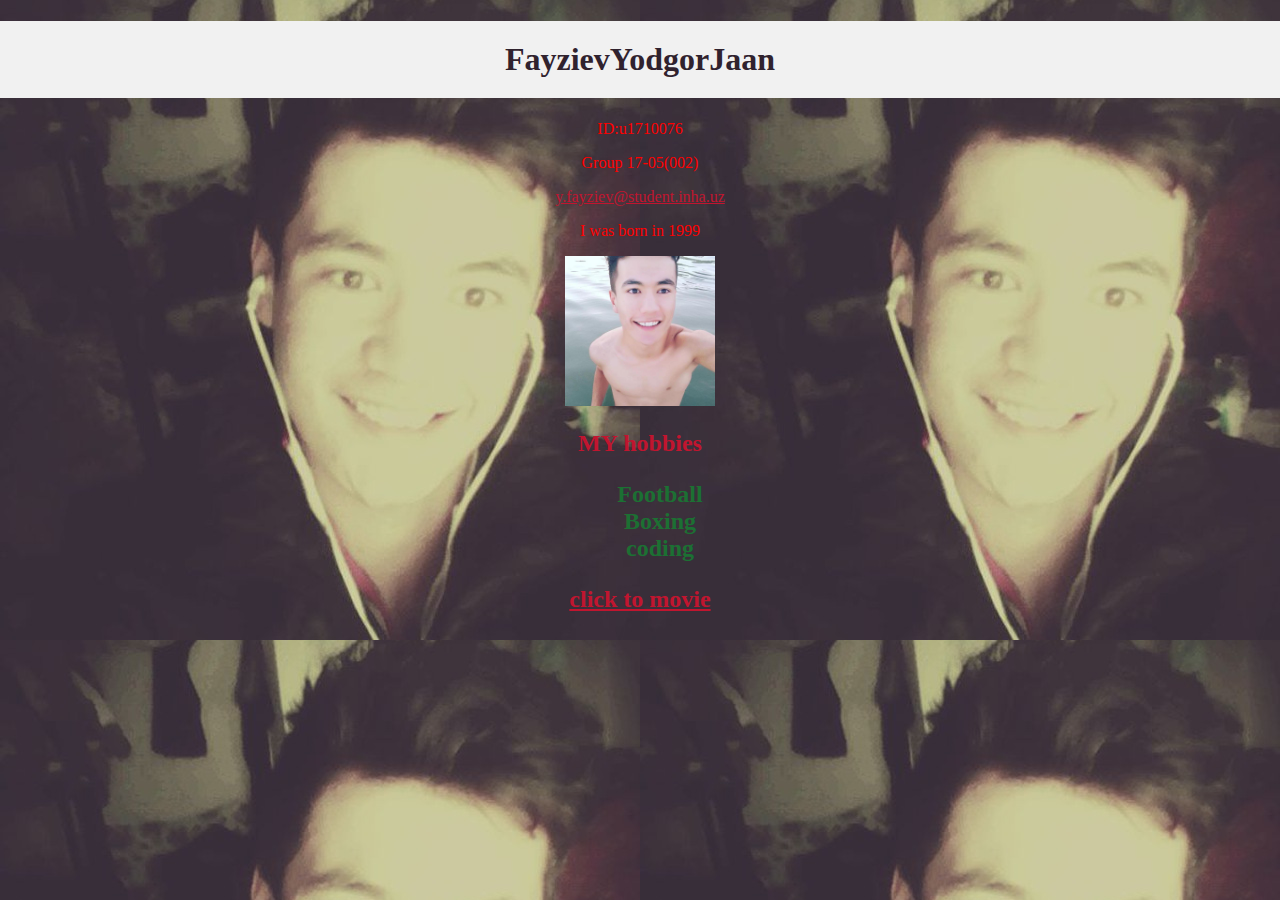
<file: index.html>
<!doctype html>
<html lang="en">
<head>
	<title>
	yodik jaan
    </title>
   <meta charset="utf-8">
   <link rel="stylesheet" type="text/css" href="fon.css">
   </head>
<body>
	<h1>
		FayzievYodgorJaan
	</h1>

	<p>ID:u1710076</p>
	<p>Group 17-05(002)	</p>
<a href="http://mail.inha.uz">y.fayziev@student.inha.uz</a>	
	<p>	I was born in 1999</p>
	<img src="yodikjaan.jpg" width="150"/><br>
	
	<h2>MY hobbies<h2>
	 	<ul >
	 		<li>Football</li>
	 		<li>Boxing</li>
	 		<li>coding</li>
	 		</ul> 
	 		<a href="style.html">click to movie</a>
</body>
</html>
</file>
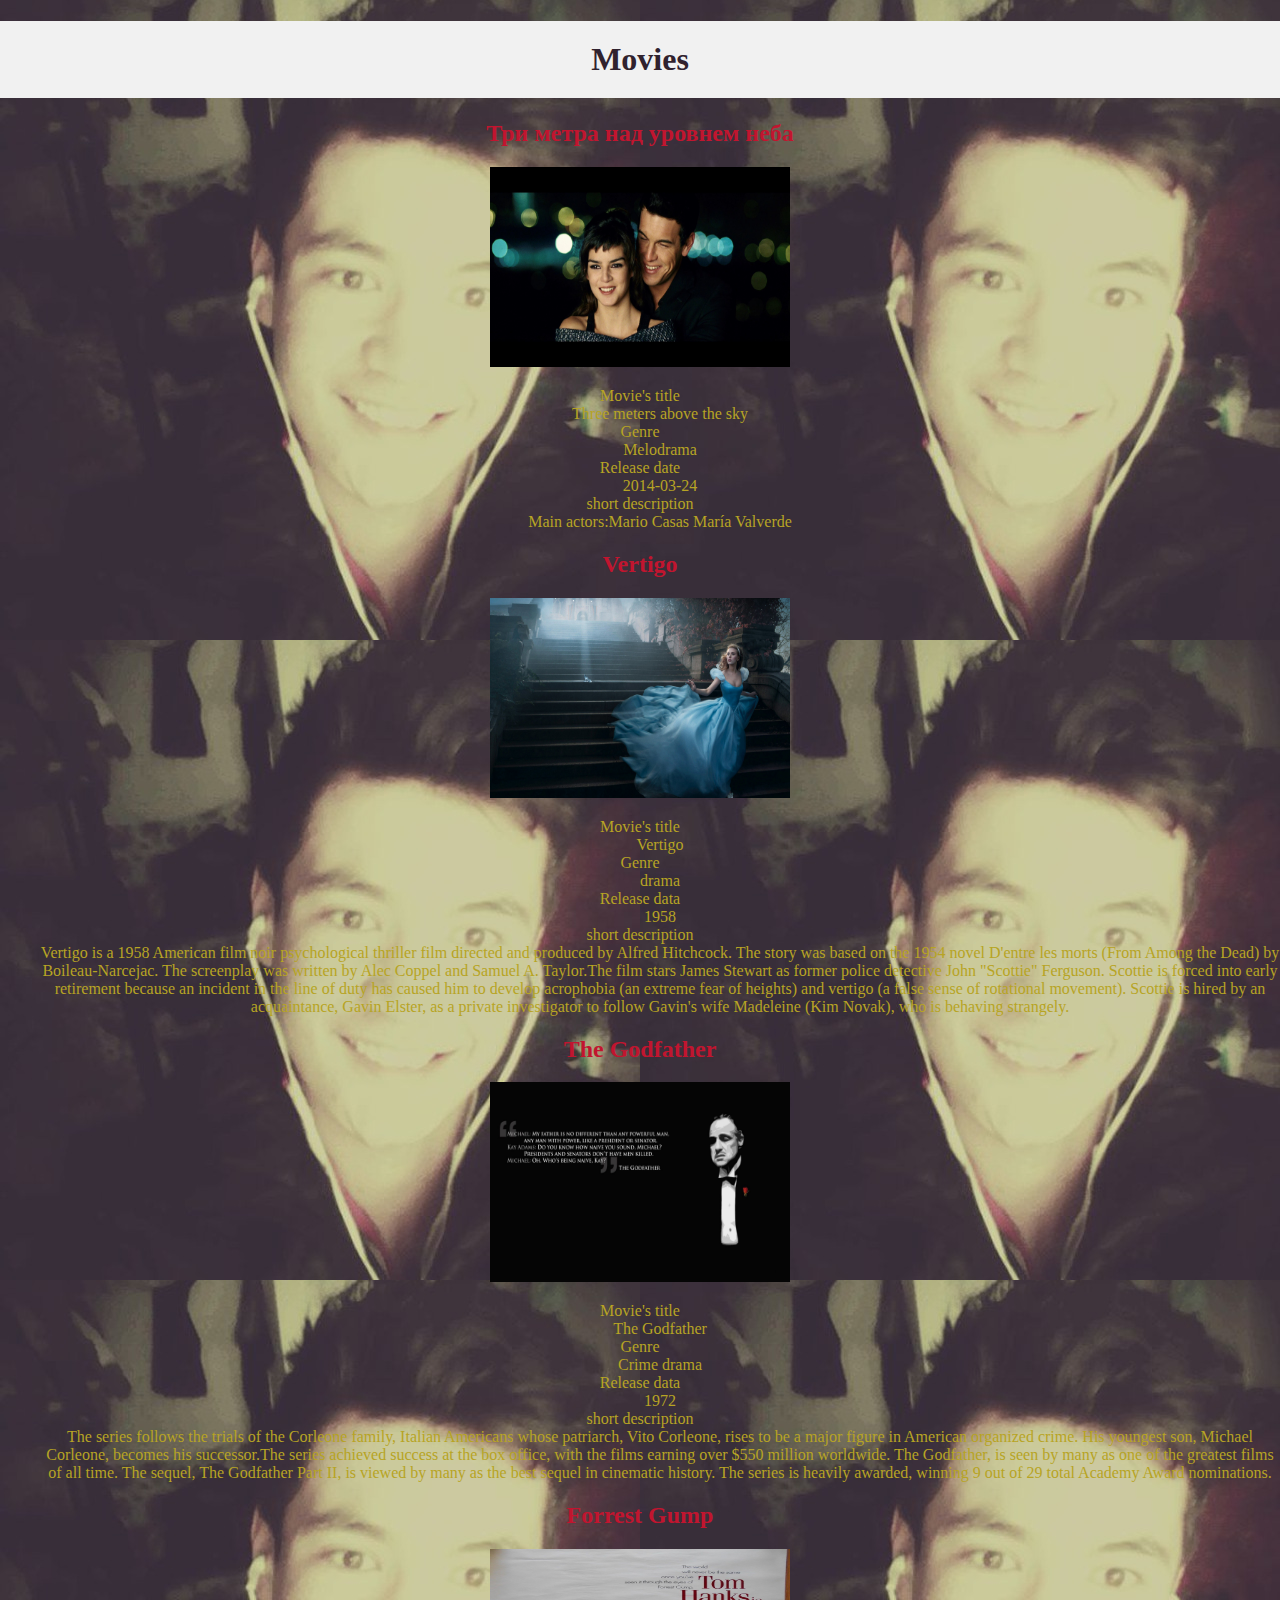
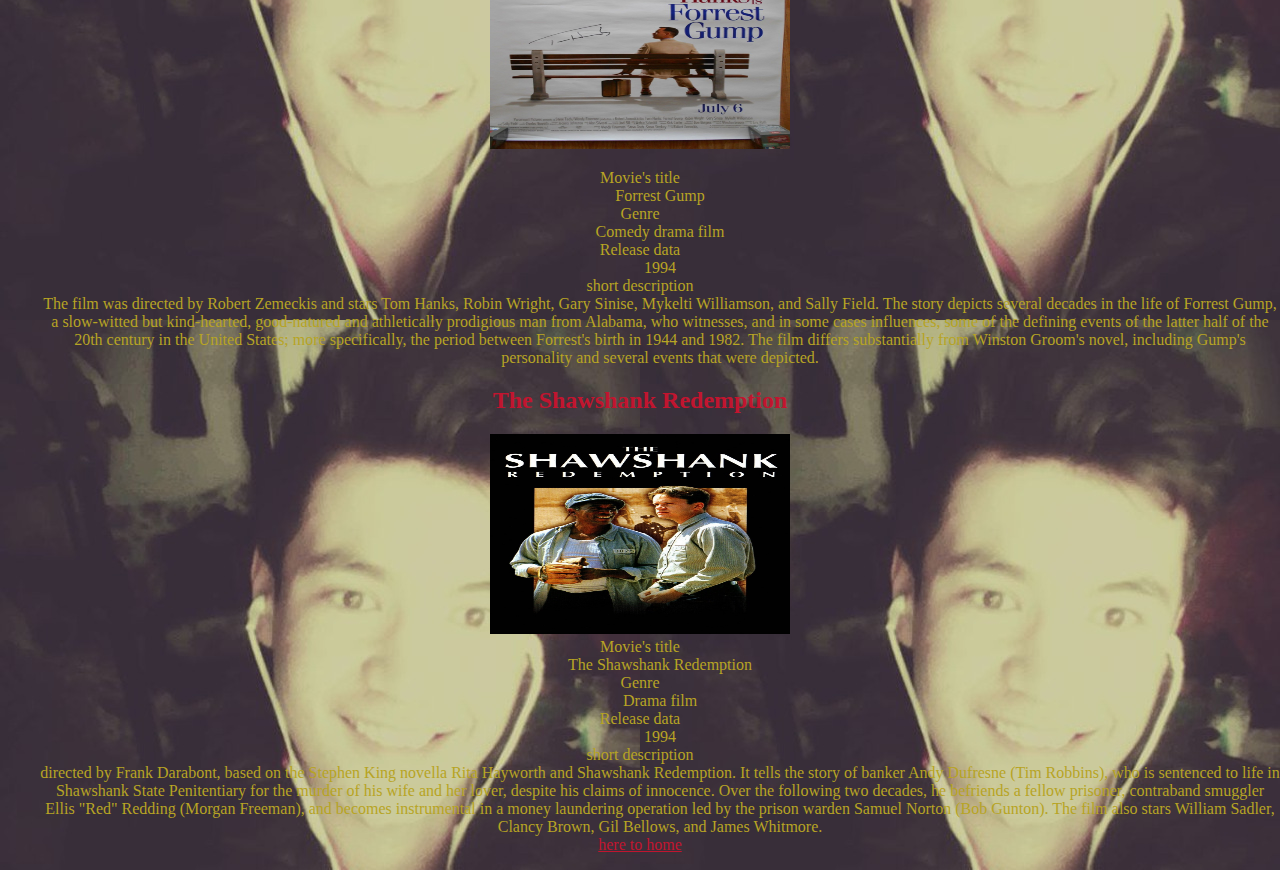
<file: style.html>
<!doctype html>
<html lang="en">
<head>
<title>
	yodik jaan
    </title>
   <meta charset="utf-8">
   <meta name="viewport" content="width=device-width, initial-scale=1">
   <link rel="stylesheet" type="text/css" href="fon.css">
   </head>
<body>

	<h1>
		Movies
	</h1>

<div class="row">
  <div class="column">
    <h2>Три метра над уровнем неба </h2>
<a href="http://www.imdb.com/title/tt1648216/?ref_=nv_sr_1"><center><img src="tri.jpg" width="300" height="200"></a></center>
 <dl>
   <dt>Movie's title</dt>
   <dd>Three meters above the sky</dd>
<dt>Genre</dt>
<dd>Melodrama</dd>
<dt>Release date</dt>
<dd> 2014-03-24</dd>
<dt>short description</dt>
<dd>Main actors:Mario Casas
María Valverde</dd>
 </dl>
</div>
<div class="column">
  <h2>Vertigo</h2>
  <a href="http://www.imdb.com/title/tt0052357/?ref_=nv_sr_1"><center><img src="vertigo.jpg" width="300" height="200"></a></center>
  <dl>
    <dt>Movie's title</dt>
    <dd>Vertigo</dd>
    <dt>Genre</dt>
    <dd>drama</dd>
    <dt>Release data</dt>
    <dd>1958</dd>
    <dt>short description</dt>
    <dd>Vertigo is a 1958 American film noir psychological thriller film directed and produced by Alfred Hitchcock. The story was based on the 1954 novel D'entre les morts (From Among the Dead) by Boileau-Narcejac. The screenplay was written by Alec Coppel and Samuel A. Taylor.The film stars James Stewart as former police detective John "Scottie" Ferguson. Scottie is forced into early retirement because an incident in the line of duty has caused him to develop acrophobia (an extreme fear of heights) and vertigo (a false sense of rotational movement). Scottie is hired by an acquaintance, Gavin Elster, as a private investigator to follow Gavin's wife Madeleine (Kim Novak), who is behaving strangely.</dd>
  </dl>
</div>
<div class="column">
  <h2>The Godfather</h2>
  <a href="http://www.imdb.com/title/tt0068646/?ref_=nv_sr_1"><center><img src="the.jpg" width="300" height="200"></a></center>
  <dl>
    <dt>Movie's title</dt>
    <dd>The Godfather</dd>
    <dt>Genre</dt>
    <dd>Crime drama</dd>
    <dt>Release data</dt>
    <dd>1972</dd>
    <dt>short description</dt>
    <dd>The series follows the trials of the Corleone family, Italian Americans whose patriarch, Vito Corleone, rises to be a major figure in American organized crime. His youngest son, Michael Corleone, becomes his successor.The series achieved success at the box office, with the films earning over $550 million worldwide. The Godfather, is seen by many as one of the greatest films of all time. The sequel, The Godfather Part II, is viewed by many as the best sequel in cinematic history. The series is heavily awarded, winning 9 out of 29 total Academy Award nominations.</dd>
  </dl>
</div>
<div class="column">
  <h2>Forrest Gump</h2>
  <a href="http://www.imdb.com/title/tt0109830/?ref_=nv_sr_1"><center><img src="gu.jpg" width="300" height="200"></a></center>
  <dl>
    <dt>Movie's title</dt>
    <dd>Forrest Gump</dd>
    <dt>Genre</dt>
    <dd>Comedy drama film</dd>
    <dt>Release data</dt>
    <dd>1994</dd>
    <dt>short description</dt>
    <dd>
      The film was directed by Robert Zemeckis and stars Tom Hanks, Robin Wright, Gary Sinise, Mykelti Williamson, and Sally Field. The story depicts several decades in the life of Forrest Gump, a slow-witted but kind-hearted, good-natured and athletically prodigious man from Alabama, who witnesses, and in some cases influences, some of the defining events of the latter half of the 20th century in the United States; more specifically, the period between Forrest's birth in 1944 and 1982. The film differs substantially from Winston Groom's novel, including Gump's personality and several events that were depicted.
    </dd>
    <div class="column">
  <h2>The Shawshank Redemption</h2>
  <a href="http://www.yifysubtitles.com/movie-imdb/tt0111161"><center><img src="sh.jpg" width="300" height="200"></a></center>
  <dl>
    <dt>Movie's title</dt>
    <dd>The Shawshank Redemption</dd>
    <dt>Genre</dt>
    <dd>Drama film</dd>
    <dt>Release data</dt>
    <dd>1994</dd>
    <dt>short description</dt>
    <dd>
      directed by Frank Darabont, based on the Stephen King novella Rita Hayworth and Shawshank Redemption. It tells the story of banker Andy Dufresne (Tim Robbins), who is sentenced to life in Shawshank State Penitentiary for the murder of his wife and her lover, despite his claims of innocence. Over the following two decades, he befriends a fellow prisoner, contraband smuggler Ellis "Red" Redding (Morgan Freeman), and becomes instrumental in a money laundering operation led by the prison warden Samuel Norton (Bob Gunton). The film also stars William Sadler, Clancy Brown, Gil Bellows, and James Whitmore.
    </dd>
    <a href="index.html">here to home</a>
</file>
<file: fon.css>
body{
margin: 0;
background-color: #30222e;
}
h1{
background-color: #f1f1f1;
padding: 20px;
text-align: center;
color: #30222e;
   }
ul{
	 list-style: none;
	 color: #1c7033

}
p{
color: red;
text-align: center;
}
.Movies{
	background-color: #f1f1f1;
padding: 20px;
text-align: center;
}
body{
	background-image:url("rasm.jpg");
	background-color: #1c7033;
text-align: center;
}
dl{
	text-align: center;
color: #b7a424;
}
h2{
	text-align: center;
	color: #c1152f;
}
a{
	color: #c1152f;

}
</file>
